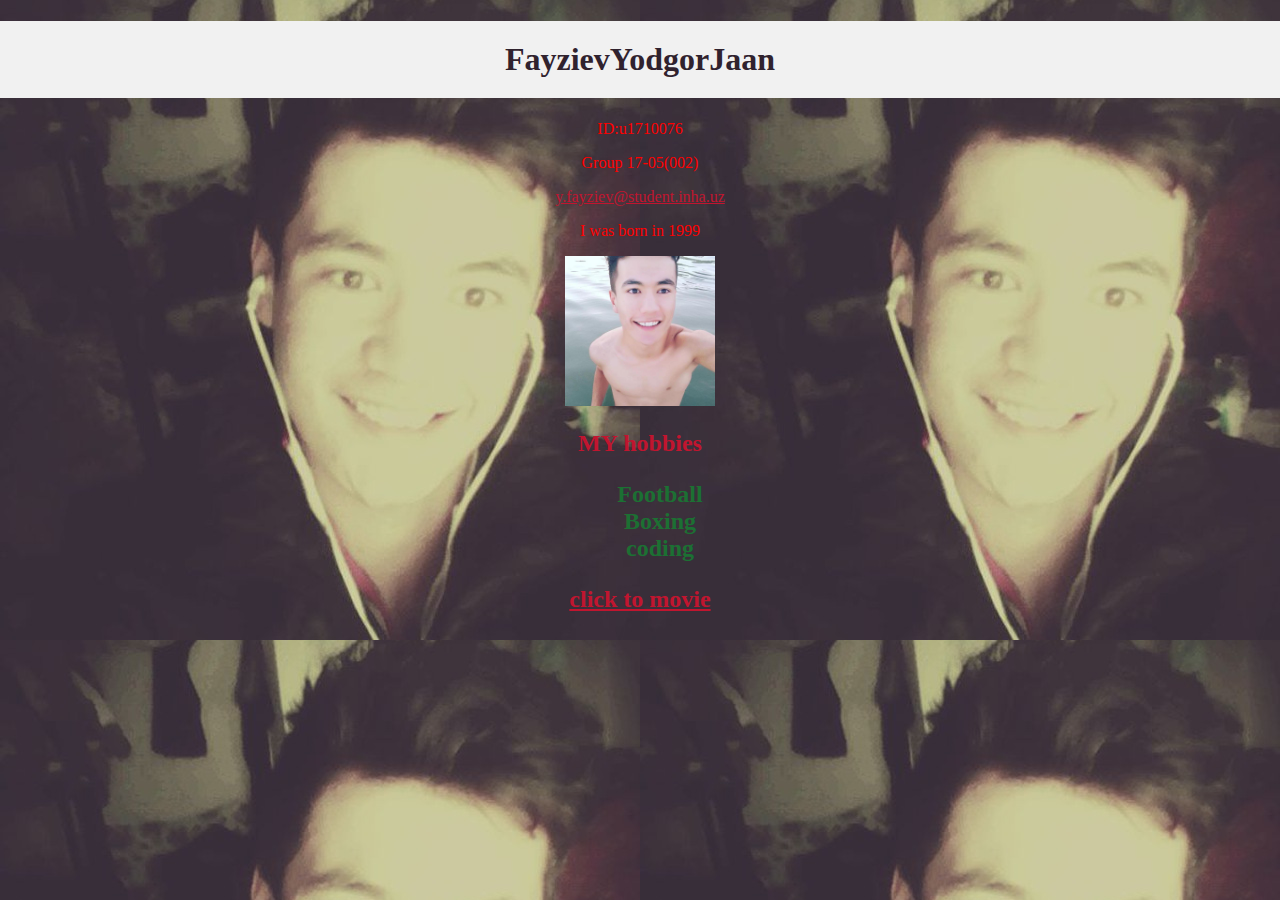
<file: index.html>
<!doctype html>
<html lang="en">
<head>
	<title>
	yodik jaan
    </title>
   <meta charset="utf-8">
   <link rel="stylesheet" type="text/css" href="fon.css">
   </head>
<body>
	<h1>
		FayzievYodgorJaan
	</h1>

	<p>ID:u1710076</p>
	<p>Group 17-05(002)	</p>
<a href="http://mail.inha.uz">y.fayziev@student.inha.uz</a>	
	<p>	I was born in 1999</p>
	<img src="yodikjaan.jpg" width="150"/><br>
	
	<h2>MY hobbies<h2>
	 	<ul >
	 		<li>Football</li>
	 		<li>Boxing</li>
	 		<li>coding</li>
	 		</ul> 
	 		<a href="style.html">click to movie</a>
</body>
</html>
</file>
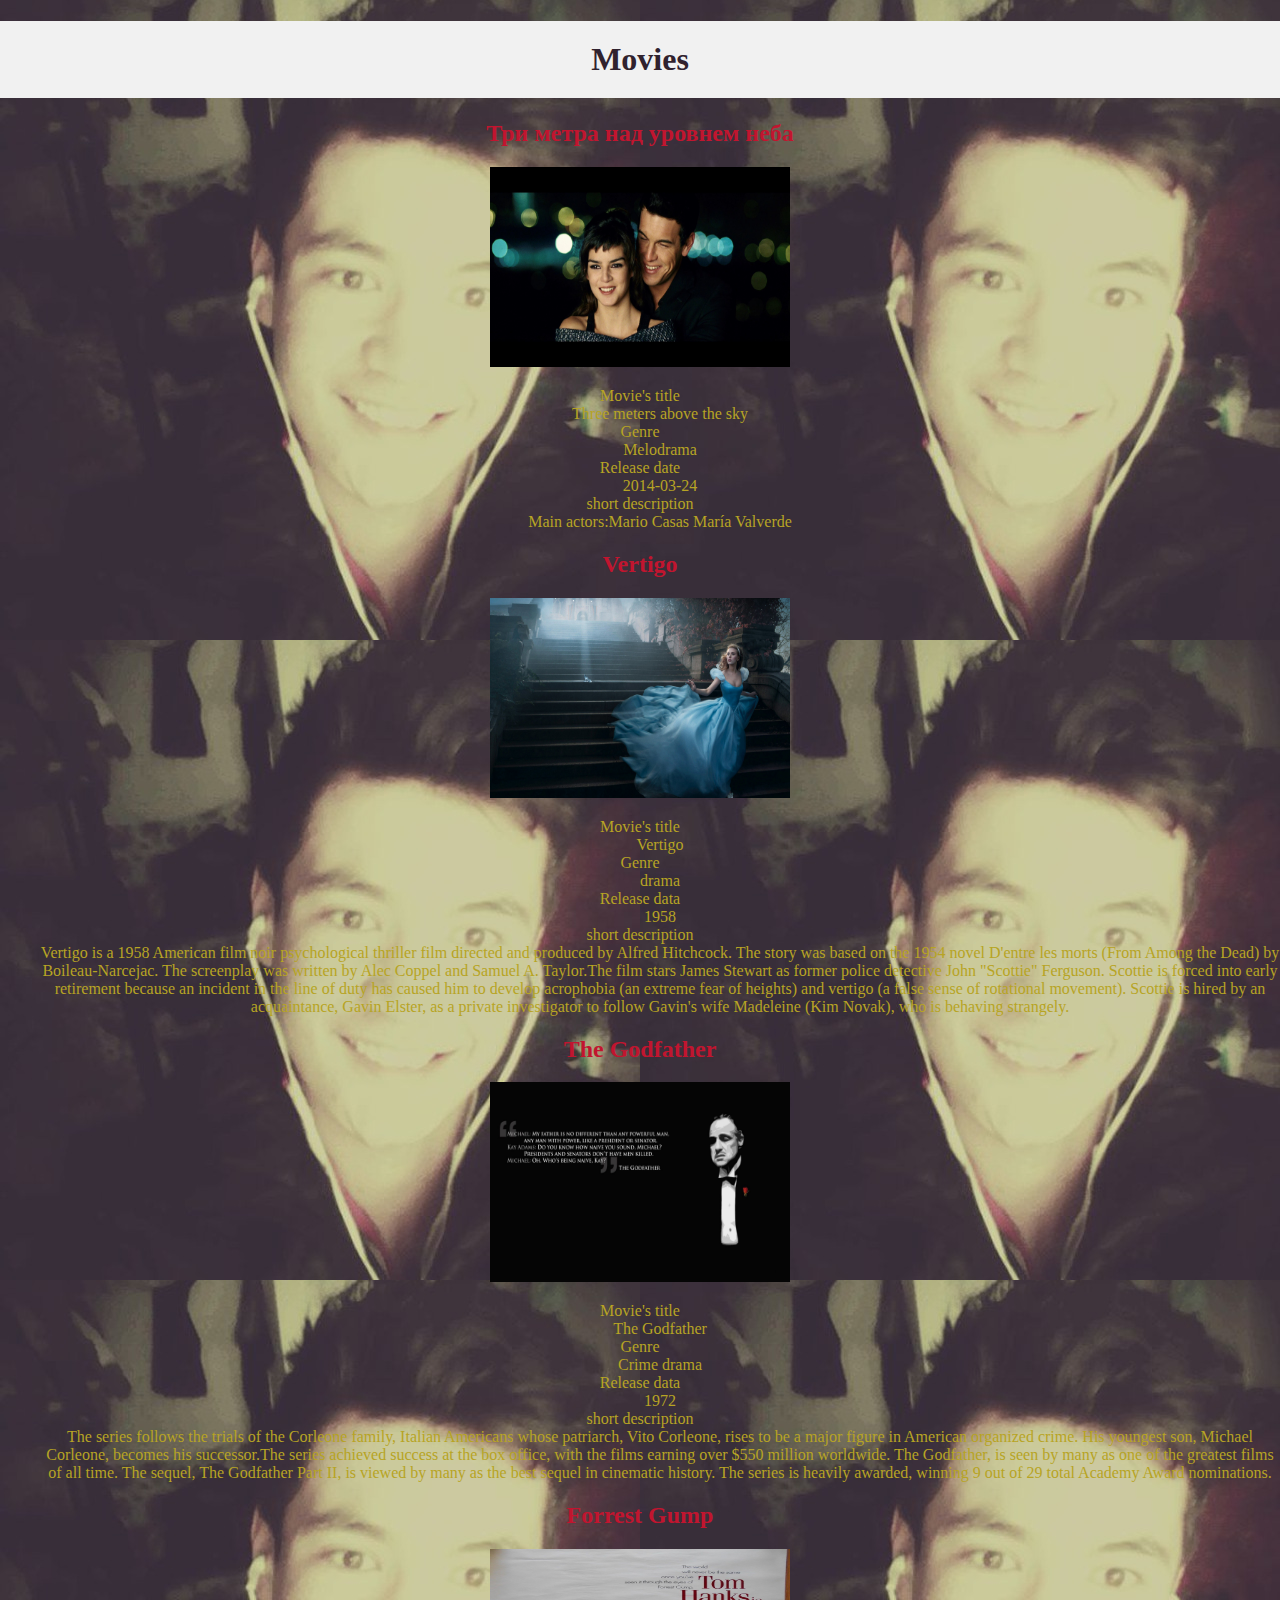
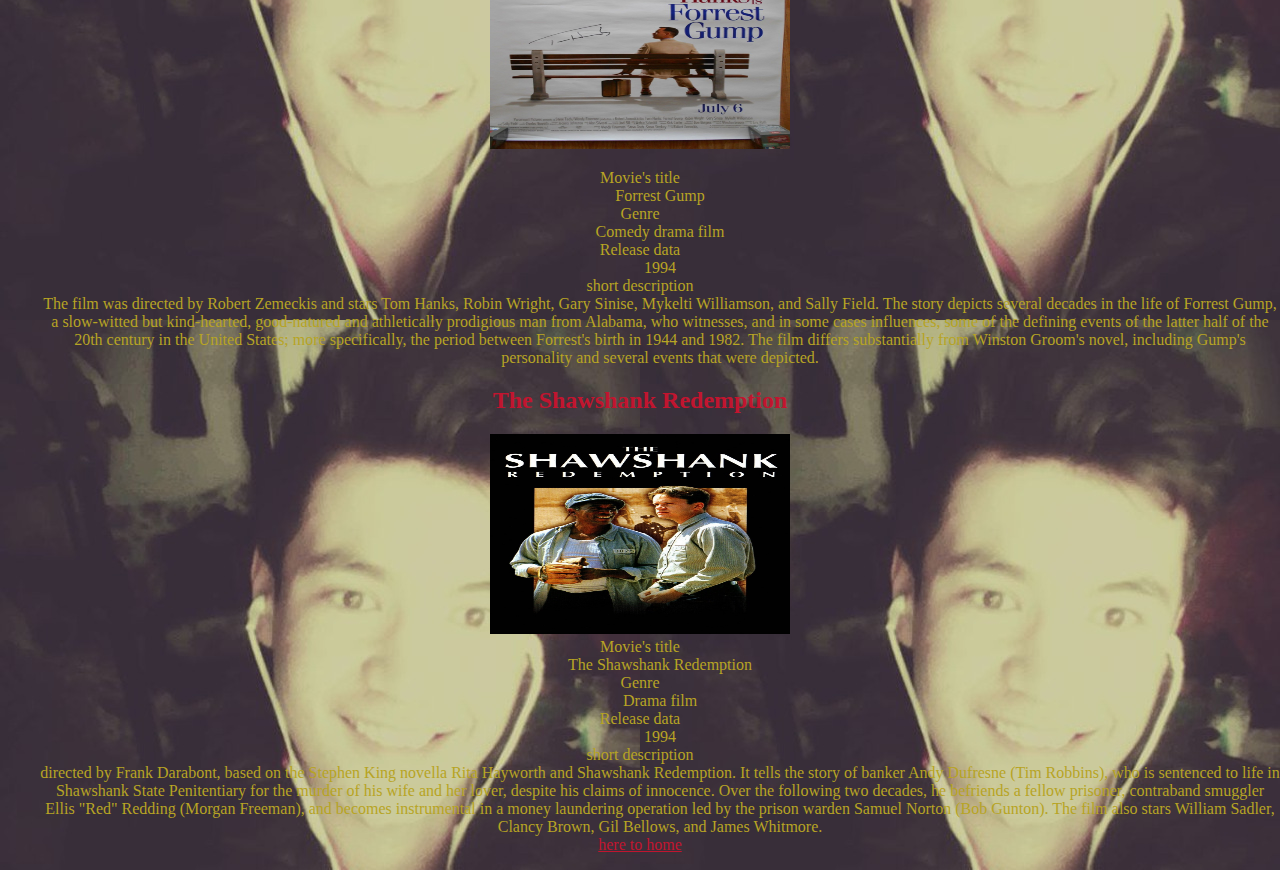
<file: style.html>
<!doctype html>
<html lang="en">
<head>
<title>
	yodik jaan
    </title>
   <meta charset="utf-8">
   <meta name="viewport" content="width=device-width, initial-scale=1">
   <link rel="stylesheet" type="text/css" href="fon.css">
   </head>
<body>

	<h1>
		Movies
	</h1>

<div class="row">
  <div class="column">
    <h2>Три метра над уровнем неба </h2>
<a href="http://www.imdb.com/title/tt1648216/?ref_=nv_sr_1"><center><img src="tri.jpg" width="300" height="200"></a></center>
 <dl>
   <dt>Movie's title</dt>
   <dd>Three meters above the sky</dd>
<dt>Genre</dt>
<dd>Melodrama</dd>
<dt>Release date</dt>
<dd> 2014-03-24</dd>
<dt>short description</dt>
<dd>Main actors:Mario Casas
María Valverde</dd>
 </dl>
</div>
<div class="column">
  <h2>Vertigo</h2>
  <a href="http://www.imdb.com/title/tt0052357/?ref_=nv_sr_1"><center><img src="vertigo.jpg" width="300" height="200"></a></center>
  <dl>
    <dt>Movie's title</dt>
    <dd>Vertigo</dd>
    <dt>Genre</dt>
    <dd>drama</dd>
    <dt>Release data</dt>
    <dd>1958</dd>
    <dt>short description</dt>
    <dd>Vertigo is a 1958 American film noir psychological thriller film directed and produced by Alfred Hitchcock. The story was based on the 1954 novel D'entre les morts (From Among the Dead) by Boileau-Narcejac. The screenplay was written by Alec Coppel and Samuel A. Taylor.The film stars James Stewart as former police detective John "Scottie" Ferguson. Scottie is forced into early retirement because an incident in the line of duty has caused him to develop acrophobia (an extreme fear of heights) and vertigo (a false sense of rotational movement). Scottie is hired by an acquaintance, Gavin Elster, as a private investigator to follow Gavin's wife Madeleine (Kim Novak), who is behaving strangely.</dd>
  </dl>
</div>
<div class="column">
  <h2>The Godfather</h2>
  <a href="http://www.imdb.com/title/tt0068646/?ref_=nv_sr_1"><center><img src="the.jpg" width="300" height="200"></a></center>
  <dl>
    <dt>Movie's title</dt>
    <dd>The Godfather</dd>
    <dt>Genre</dt>
    <dd>Crime drama</dd>
    <dt>Release data</dt>
    <dd>1972</dd>
    <dt>short description</dt>
    <dd>The series follows the trials of the Corleone family, Italian Americans whose patriarch, Vito Corleone, rises to be a major figure in American organized crime. His youngest son, Michael Corleone, becomes his successor.The series achieved success at the box office, with the films earning over $550 million worldwide. The Godfather, is seen by many as one of the greatest films of all time. The sequel, The Godfather Part II, is viewed by many as the best sequel in cinematic history. The series is heavily awarded, winning 9 out of 29 total Academy Award nominations.</dd>
  </dl>
</div>
<div class="column">
  <h2>Forrest Gump</h2>
  <a href="http://www.imdb.com/title/tt0109830/?ref_=nv_sr_1"><center><img src="gu.jpg" width="300" height="200"></a></center>
  <dl>
    <dt>Movie's title</dt>
    <dd>Forrest Gump</dd>
    <dt>Genre</dt>
    <dd>Comedy drama film</dd>
    <dt>Release data</dt>
    <dd>1994</dd>
    <dt>short description</dt>
    <dd>
      The film was directed by Robert Zemeckis and stars Tom Hanks, Robin Wright, Gary Sinise, Mykelti Williamson, and Sally Field. The story depicts several decades in the life of Forrest Gump, a slow-witted but kind-hearted, good-natured and athletically prodigious man from Alabama, who witnesses, and in some cases influences, some of the defining events of the latter half of the 20th century in the United States; more specifically, the period between Forrest's birth in 1944 and 1982. The film differs substantially from Winston Groom's novel, including Gump's personality and several events that were depicted.
    </dd>
    <div class="column">
  <h2>The Shawshank Redemption</h2>
  <a href="http://www.yifysubtitles.com/movie-imdb/tt0111161"><center><img src="sh.jpg" width="300" height="200"></a></center>
  <dl>
    <dt>Movie's title</dt>
    <dd>The Shawshank Redemption</dd>
    <dt>Genre</dt>
    <dd>Drama film</dd>
    <dt>Release data</dt>
    <dd>1994</dd>
    <dt>short description</dt>
    <dd>
      directed by Frank Darabont, based on the Stephen King novella Rita Hayworth and Shawshank Redemption. It tells the story of banker Andy Dufresne (Tim Robbins), who is sentenced to life in Shawshank State Penitentiary for the murder of his wife and her lover, despite his claims of innocence. Over the following two decades, he befriends a fellow prisoner, contraband smuggler Ellis "Red" Redding (Morgan Freeman), and becomes instrumental in a money laundering operation led by the prison warden Samuel Norton (Bob Gunton). The film also stars William Sadler, Clancy Brown, Gil Bellows, and James Whitmore.
    </dd>
    <a href="index.html">here to home</a>
</file>
<file: fon.css>
body{
margin: 0;
background-color: #30222e;
}
h1{
background-color: #f1f1f1;
padding: 20px;
text-align: center;
color: #30222e;
   }
ul{
	 list-style: none;
	 color: #1c7033

}
p{
color: red;
text-align: center;
}
.Movies{
	background-color: #f1f1f1;
padding: 20px;
text-align: center;
}
body{
	background-image:url("rasm.jpg");
	background-color: #1c7033;
text-align: center;
}
dl{
	text-align: center;
color: #b7a424;
}
h2{
	text-align: center;
	color: #c1152f;
}
a{
	color: #c1152f;

}
</file>
